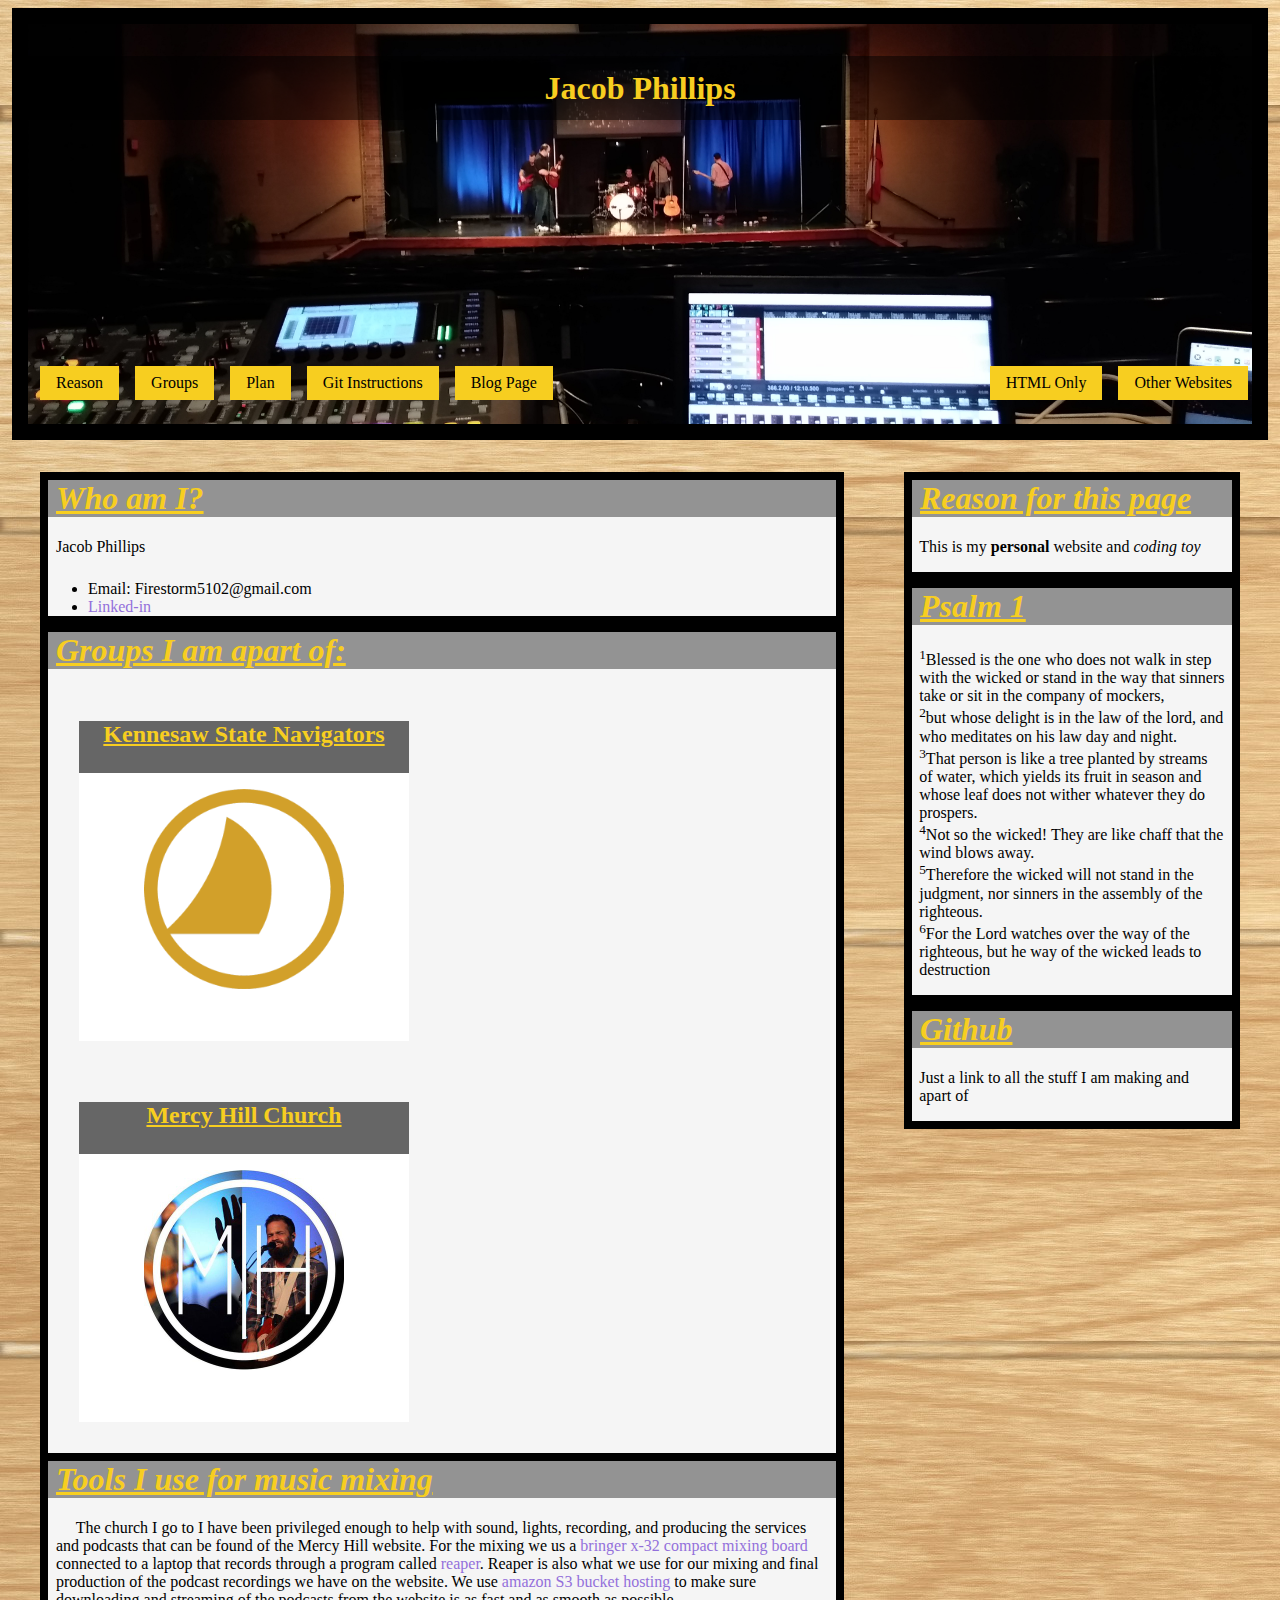
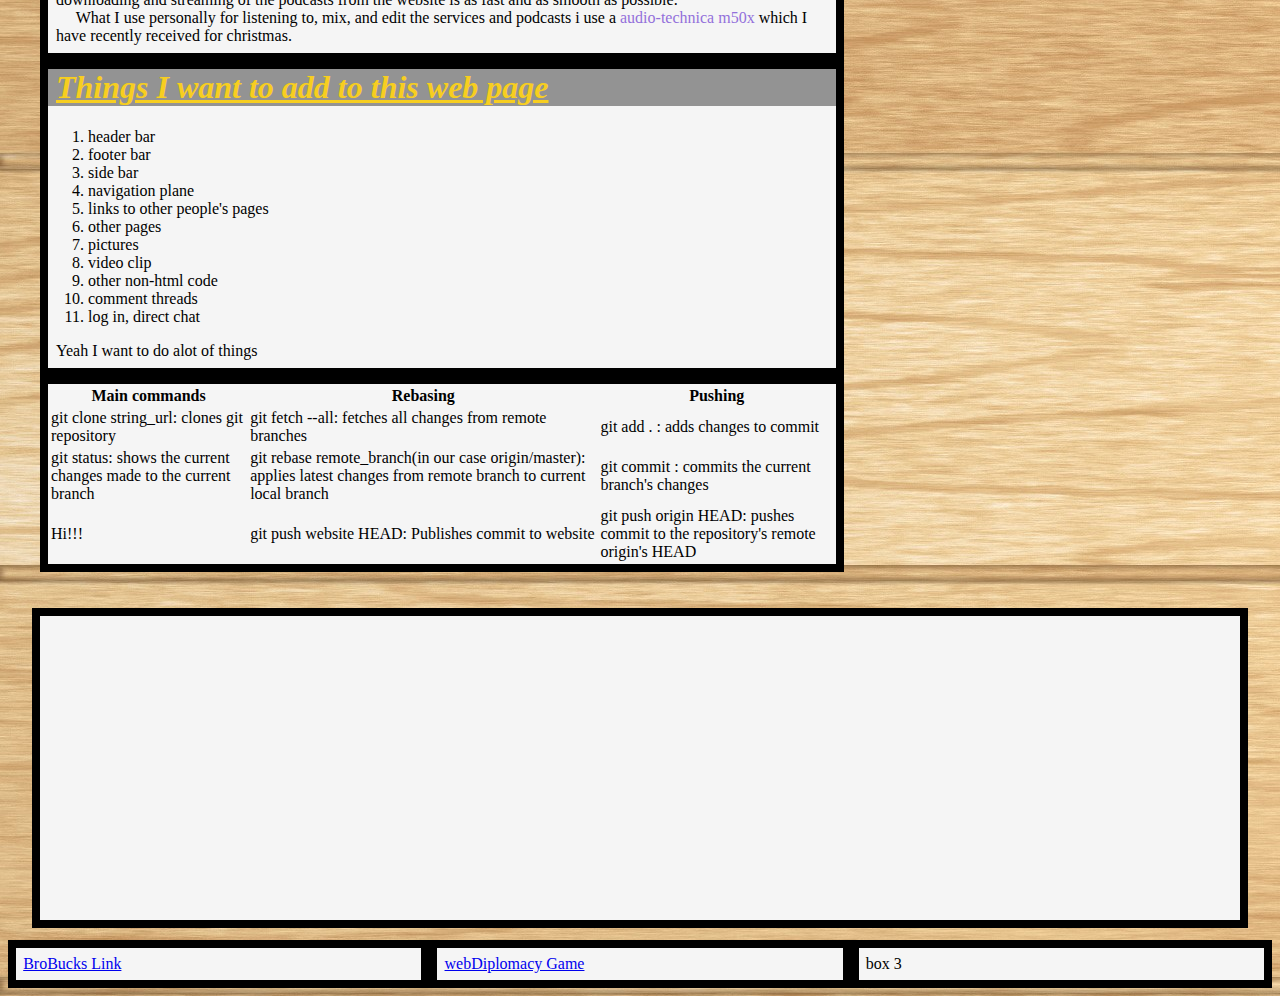
<file: index.html>
<!DOCTYPE html>
<html lang="en" xmlns="http://www.w3.org/1999/html">
<style>



</style>
<head>
    <meta charset="UTF-8">
    <link rel="stylesheet" href="htdocs/css/MainPage.css">
    <link rel="icon" href="htdocs/images/favicon.ico">
    <title>Profile : Jacob P</title>
</head>
<body>

<div class="banner">
    <div class="name">
        <h1 style="margin: 0;"> Jacob Phillips </h1>
    </div>

    <div class="guide">
        <div><a target="_blank" class="guide_button" href="#guide_pgreason">Reason</a></div>
        <div><a target="_blank" class="guide_button" href="#guide_involved_groups">Groups</a></div>
        <div><a target="_blank" class="guide_button" href="#guide_future_list">Plan</a></div>
        <div><a target="_blank" class="guide_button" href="#guide_git_table">Git Instructions</a></div>
        <div><a class="guide_button" href="post_board.html">Blog Page</a></div>
        <div class="guide_btn">
            <div class="guide_dropdown" id="g_dd">Other Websites</div>
            <div class="extra_links" id="g_el" style="position: absolute;">
                <a target="_blank" href="https://canitbethatsimple.wordpress.com/" >Mathew_Dollar</a>
                <a target="_blank" href="https://www.navigators.org/locations/ml145/" >Alex Hostetter</a>
            </div>
        </div>
        <div style="float: right;"><a target="_blank" class="guide_button" href="html_only.html">HTML Only</a></div>




    </div>
</div>




    <div class="page_body">
        <div class="main">
              <div class="main_card" id="author" role="article">
                <h1>Who am I?</h1>
                <p>Jacob Phillips</p>
                <ul>
                    <li>Email:  Firestorm5102@gmail.com</li>
                    <li><a target="_blank" href="https://www.linkedin.com/in/jacob-phillips-245372163/">Linked-in</a></li>
                </ul>
            </div>
            <div style="padding: 0" class="main_card" id="guide_involved_groups" role="article">
                <h1>Groups I am apart of:</h1>

                <div class="main_card_sub">
                <h2>Kennesaw State Navigators</h2>
                <a target="_blank" href="https://kennesawnavs.wordpress.com">
                    <p> <img src="htdocs/images/Nav_Logo.png" width="200px"></p></a>
                </div>

                <div class="main_card_sub">
                <h2>Mercy Hill Church</h2>
                <a target="_blank" href="https://www.facebook.com/mercyhillkennesaw/">
                    <p><img src="htdocs/images/Mercy_Hill_Logo.jpg" width="200px"></p></a>
                </div>

            </div>
            <div class="main_card" id="music_tools" role="article">
                <h1>Tools I use for music mixing</h1>
                <p>
                    &emsp; The church I go to I have been privileged enough to help with sound, lights, recording, and producing
                    the services and podcasts that can be found of the Mercy Hill website. For the mixing we us a
                    <a href="https://www.musictribe.com/Categories/Behringer/Mixers/Digital/X32-COMPACT/p/P0AAP">bringer x-32 compact mixing board</a>
                    connected to a laptop that records through a program called <a href="https://www.reaper.fm/">reaper</a>.
                    Reaper is also what we use for our mixing and final production of the podcast recordings we have on
                    the website. We use <a href="https://aws.amazon.com/s3/">amazon S3 bucket hosting</a> to make sure
                    downloading and streaming of the podcasts from the website is as fast and as smooth as possible. <br>
                    &emsp; What I use personally for listening to, mix, and edit the services and podcasts i use a
                    <a href="https://www.audio-technica.com/cms/headphones/99aff89488ddd6b1/index.html">audio-technica m50x </a>
                    which I have recently received for christmas.
                </p>
            </div>
            <div class="main_card" id="guide_future_list" role="article">
                <h1>Things I want to add to this web page</h1>
                <ol>
                    <li>header bar</li>
                    <li>footer bar</li>
                    <li>side bar</li>
                    <li>navigation plane</li>
                    <li>links to other people's pages</li>
                    <li>other pages</li>
                    <li>pictures</li>
                    <li>video clip</li>
                    <li>other non-html code</li>
                    <li>comment threads</li>
                    <li>log in, direct chat</li>

                </ol>
                <p>Yeah I want to do alot of things</p>
            </div>
            <div class="main_card" id="guide_git_table" role="article">
                <table>
                    <thead>
                    <tr>
                        <th>Main commands</th>
                        <th>Rebasing</th>
                        <th>Pushing</th>
                    </tr>

                    </thead>
                    <tbody>
                    <tr>
                        <td>git clone string_url: clones git repository</td>
                        <td>git fetch --all: fetches all changes from remote branches</td>
                        <td>git add . : adds changes to commit</td>
                    </tr>
                    <tr>
                        <td>git status: shows the current changes made to the current branch</td>
                        <td>git rebase remote_branch(in our case origin/master): applies latest changes from remote branch to current local branch</td>
                        <td>git commit : commits the current branch's changes</td>
                    </tr>
                    <tr>
                        <td>Hi!!!</td>
                        <td>git push website HEAD: Publishes commit to website</td>
                        <td>git push origin HEAD: pushes commit to the repository's remote origin's HEAD</td>
                    </tr>

                    </tbody>
                </table>
            </div>
        </div>
        <div class="sidebar">
            <div class="side_card" id="guide_pgreason" role="article">

                <h1> Reason for this page</h1>
                <p>This is my <strong>personal</strong> website and <em>coding toy</em></p>
            </div>
            <div class="side_card" id="bible verse" role="article">
                <h1>Psalm 1</h1>
                <p><sup>1</sup>Blessed is the one who does not walk in step with the wicked or stand in the way that sinners take or sit in the company of mockers,<br>
                    <sup>2</sup>but whose delight is in the law of the lord, and who meditates on his law day and night. <br>
                    <sup>3</sup>That person is like a tree planted by streams of water, which yields its fruit in season and whose leaf does not wither whatever they do prospers. <br>
                    <sup>4</sup>Not so the wicked! They are like chaff that the wind blows away. <br>
                    <sup>5</sup>Therefore the wicked will not stand in the judgment, nor sinners in the assembly of the righteous. <br>
                    <sup>6</sup>For the Lord watches over the way of the righteous, but he way of the wicked leads to destruction</p>
            </div>
            <div class="side_card" role="article">
                <a href="https://github.com/PaperYoyo" style="text-decoration: none;">
                <h1>Github</h1>
                <p style="color: black; ">Just a link to all the stuff I am making and apart of</p>
                </a>
            </div>
        </div>
    </div>
    <div class="footer">
        <div class="footer_card">
            <iframe src="https://docs.google.com/spreadsheets/d/e/2PACX-1vQ6cXs0HrDIwiRvdg6Sy4FKBozqprtCGmHEe4g244EQJz7wH2Z7e1M5YLakKoyM7S1vXCNUIQidnQM5/pubhtml?gid=0&amp;single=true&amp;widget=true&amp;headers=false"></iframe>
        </div>
    </div>
    <div class="footer">
        <div class="footer_card">
            <p> <a target="_blank" href="https://docs.google.com/spreadsheets/d/1xMIDqyX8ezmxoYGJuCINVwG_24jG7p5Svuj2kTN2bz8/edit?usp=sharing">BroBucks Link</a> </p>
        </div>

        <div class="footer_card">
            <p><a target="_blank" href="http://webdiplomacy.net/board.php?gameID=269693">webDiplomacy Game</a> </p>
        </div>

        <div class="footer_card">
            <p>box 3</p>
        </div>
    </div>


    </div>


</body>
</html>
</file>
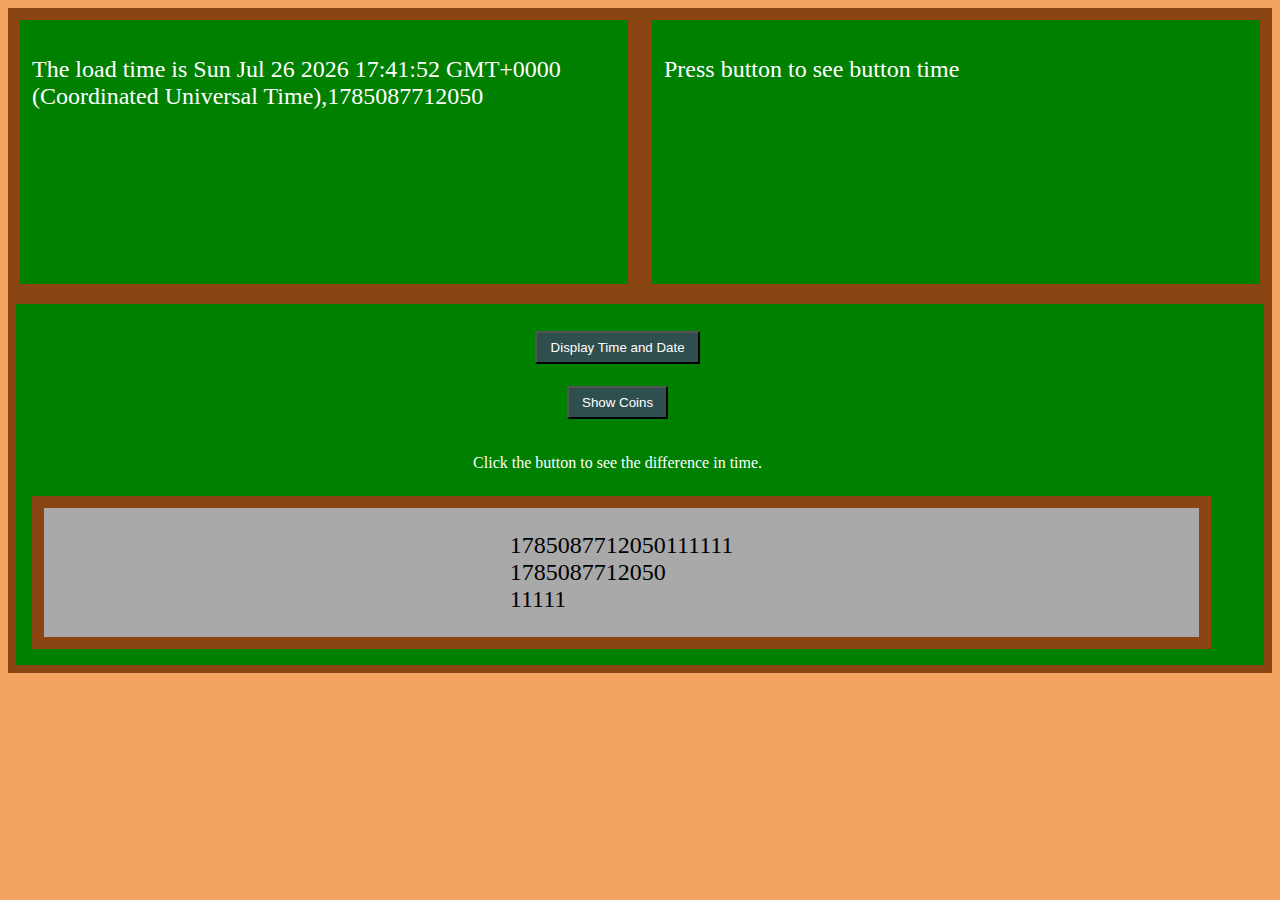
<file: AAprojectpage.html>
<!DOCTYPE html>
<html lang="en">
<head>
    <meta charset="UTF-8">
    <title>AA Project</title>
    <link rel="stylesheet" href="htdocs/css/MainPage.css">
    <link rel="icon" href="htdocs/AAproject Assets/Images/light_beer.ico">
    <link rel="stylesheet" href="htdocs/AAproject Assets/AAproject.css">
</head>
<style>

</style>

<body>
<div class="top_cards">
    <div class="display_card" >
        <p id="load_time"></p>
    </div>
    <div class="display_card" >
        <p id="button_time">Press button to see button time </p>
    </div>
</div>
<div class="bottom_cards">
    <div class="time_card">
        <button class="button" type="button" onclick="buttontimeset()">Display Time and Date</button>
    </div>
    <div class="time_card">
        <button class="button" type="button" onclick="coinbutton()">Show Coins</button>
    </div>
    <div class="time_card">
        <p id="time_display"> Click the button to see the difference in time.</p>
    </div>
    <div class="save_card">
        <p id="save_id"></p>
    </div>
</div>
<div class="chip_card">
    <table class="chip_table" id="coin_table"></table>
</div>

<script>

    //grabs load time
    var load_time = [Date(), Date.now()];
    //creates save id for testing
    var save_id = String(load_time[1]);
    var coin_id = 63;
    var save_length = save_id.length;
    //adding coin id to save id
    save_id = save_id + coin_id.toString(2);
    //cutting the time out of save id
    var time_id = save_id.slice(0, save_length);
    //cutting coin id out of save id
    coin_id = save_id.slice(save_length+1);
    //displaying load time
    document.getElementById("load_time").innerHTML = 'The load time is ' + load_time;
    //displaying save id for testing
    document.getElementById("save_id").innerHTML = save_id + "<br>" + time_id + "<br>" + coin_id;


    //calculates the time between load and button press
    function buttontimeset() {
        //grabs button time and calculates button time and load time difference
        let button_time = [Date(), Date.now()];
        let elapsed = button_time[1] - load_time[1];
        let dayelapsed, hourelapsed, minelapsed, secelapsed;
        //changes elapsed to days, hours, min, sec
        dayelapsed= Math.trunc (elapsed / 8.64e7);
        elapsed%=8.64e7;
        hourelapsed= Math.trunc (elapsed / 3600000);
        elapsed%=3600000;
        minelapsed= Math.trunc (elapsed / 60000);
        elapsed%=60000;
        secelapsed=Math.trunc (elapsed /1000);
        elapsed=" Days: " + dayelapsed + " Hours: " + hourelapsed + " Minutes: " + minelapsed +
            " Seconds: " + secelapsed;
        //displays time elapsed time
        document.getElementById("time_display").innerHTML = elapsed;

        document.getElementById("button_time").innerHTML = 'The button time is ' + button_time;

    }

    //reads coin_id and creates a table to display it
    function coinbutton() {

        //table creation based on coins array length and values of the boolean
        //l is the cell number, i&j are loop counters
        //table, row, and cell are used to create the table
        let table = document.getElementById("coin_table");
        //creating one row per 3 booleans
        for (let i =0, l=0; i < coin_id.length / 3; i++) {
            let row = table.insertRow(i);

            //creating three cells in the row
            for (let j = 0; j < 3; j++) {
                let cell = row.insertCell(j);

                // places identifiers on the cells
                // if true the cell will display the image related to the number of the cell
                if (coin_id[l] == 1) {
                    cell.innerHTML = "<img src='htdocs/AAproject Assets/Images/true" + l + ".png'>";
                    cell.id = "coin" + l;
                    cell.className = "true";
                // if false then a false image will be displayed
                } else if (coin_id[l] == 0) {
                    cell.innerHTML = "<img src='htdocs/AAproject Assets/Images/false.png'>";
                    cell.id = "coin" + l;
                    cell.className = "false";
                // if else/undefined then the cell will be blank because there is no item for that cell
                } else {
                    cell.innerHTML = "<img src='htdocs/AAproject Assets/Images/unknown.png'>";
                    cell.id = "coin" + l;
                    cell.className = "unknown";
                }
                l++

            }
        }
    }

</script>

</body>
</html>
</file>
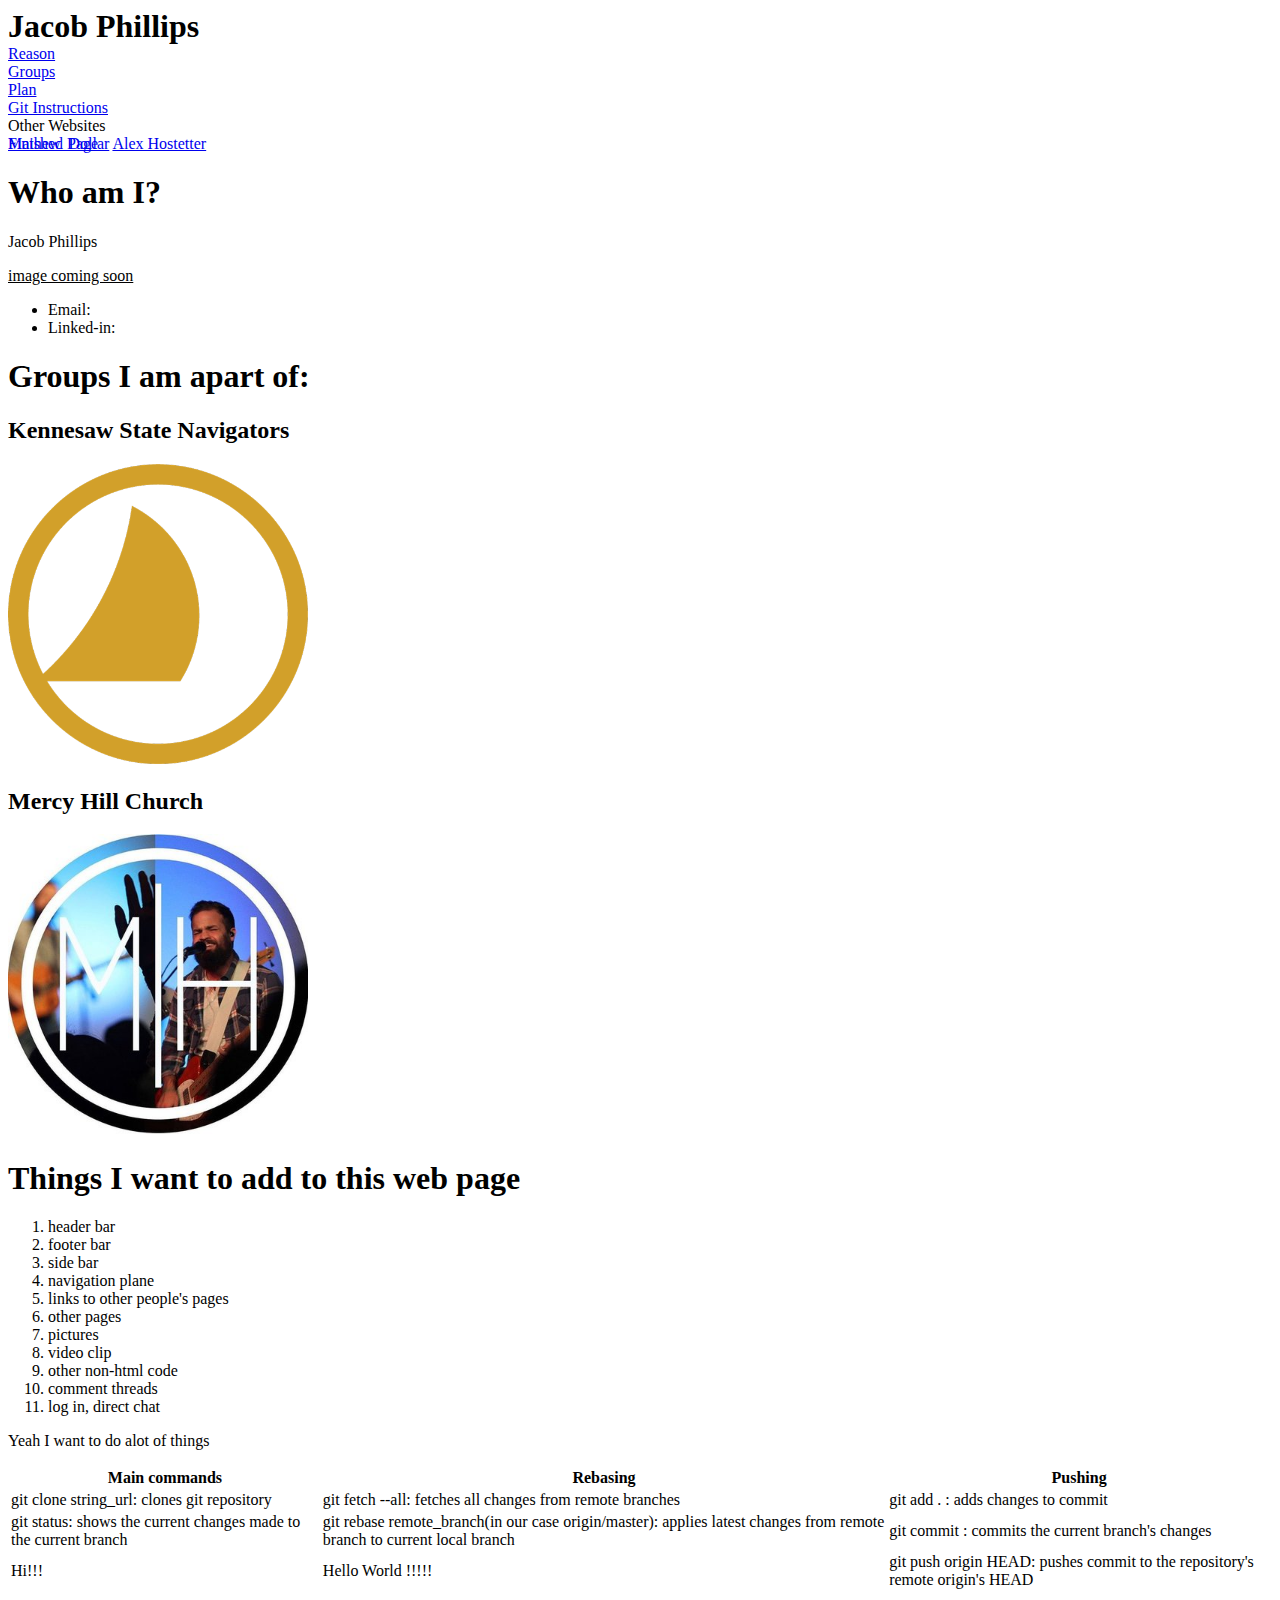
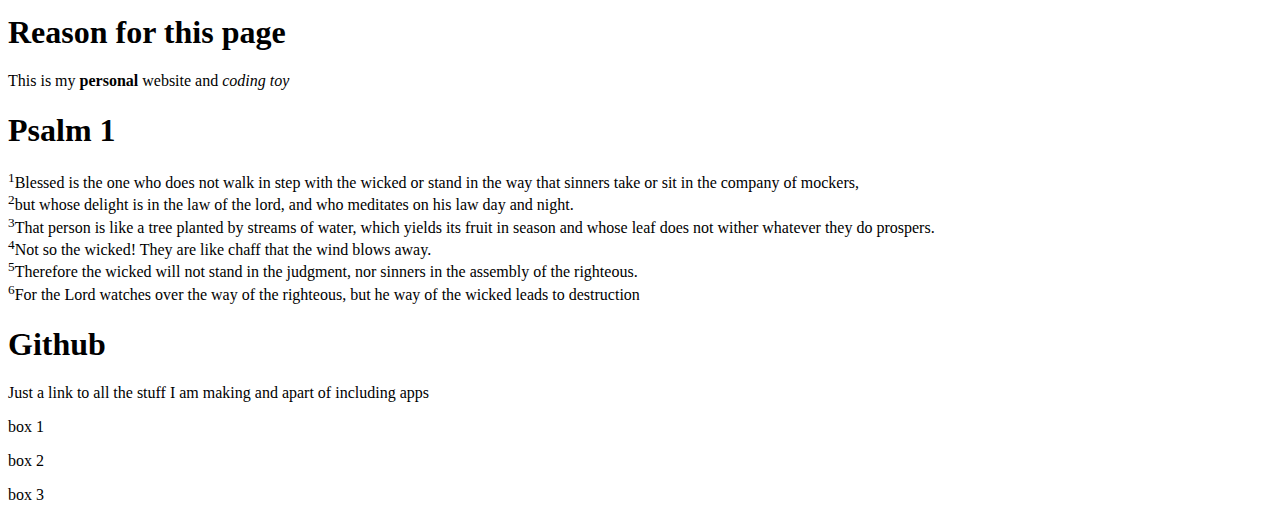
<file: html_only.html>
<!DOCTYPE html>
<html lang="en">
<head>
    <meta charset="UTF-8">
    <link rel="icon" href="htdocs/images/favicon.ico">
    <title>Html</title>
</head>
<body>

<div class="banner">
    <div class="name">
        <h1 style="margin: 0;"> Jacob Phillips </h1>
    </div>

    <div class="guide">
        <div><a class="guide_button" href="#guide_pgreason">Reason</a></div>
        <div><a class="guide_button" href="#guide_involved_groups">Groups</a></div>
        <div><a class="guide_button" href="#guide_future_list">Plan</a></div>
        <div><a class="guide_button" href="#guide_git_table">Git Instructions</a></div>
        <div class="guide_btn">
            <div class="guide_dropdown" id="g_dd">Other Websites</div>
            <div class="extra_links" id="g_el" style="position: absolute;">
                <a href="https://canitbethatsimple.wordpress.com/" >Mathew_Dollar</a>
                <a href="https://www.navigators.org/locations/ml145/" >Alex Hostetter</a>
            </div>
        </div>
        <div><a class="guide_button" href="index.html">Finished Page</a></div>




    </div>
</div>




<div class="page_body">
    <div class="main">
        <div class="main_card" id="author" role="article">
            <h1>Who am I?</h1>
            <p>Jacob Phillips</p>
            <p><u>image coming soon</u></p>
            <ul>
                <li>Email:  </li>
                <li>Linked-in:  </li>
            </ul>
        </div>
        <div class="main_card" id="guide_involved_groups" role="article">
            <h1>Groups I am apart of:</h1>

            <div class="main_card_sub">
                <h2>Kennesaw State Navigators</h2>
                <a target="_blank" href="https://kennesawnavs.wordpress.com">
                    <p> <img src="htdocs/images/Nav_Logo.png" width="300px"></p></a>
            </div>

            <div class="main_card_sub">
                <h2>Mercy Hill Church</h2>
                <a target="_blank" href="https://www.facebook.com/mercyhillkennesaw/">
                    <p><img src="htdocs/images/Mercy_Hill_Logo.jpg" width="300px"></p></a>
            </div>

        </div>
        <!-- the hyper links for the images span
        the entire width of the page, I would like
        it to only be on the image itself. -->
        <div class="main_card" id="guide_future_list" role="article">
            <h1>Things I want to add to this web page</h1>
            <ol>
                <li>header bar</li>
                <li>footer bar</li>
                <li>side bar</li>
                <li>navigation plane</li>
                <li>links to other people's pages</li>
                <li>other pages</li>
                <li>pictures</li>
                <li>video clip</li>
                <li>other non-html code</li>
                <li>comment threads</li>
                <li>log in, direct chat</li>

            </ol>
            <p>Yeah I want to do alot of things</p>
        </div>
        <div class="main_card" id="guide_git_table" role="article">
            <table>
                <thead>
                <tr>
                    <th>Main commands</th>
                    <th>Rebasing</th>
                    <th>Pushing</th>
                </tr>

                </thead>
                <tbody>
                <tr>
                    <td>git clone string_url: clones git repository</td>
                    <td>git fetch --all: fetches all changes from remote branches</td>
                    <td>git add . : adds changes to commit</td>
                </tr>
                <tr>
                    <td>git status: shows the current changes made to the current branch</td>
                    <td>git rebase remote_branch(in our case origin/master): applies latest changes from remote branch to current local branch</td>
                    <td>git commit : commits the current branch's changes</td>
                </tr>
                <tr>
                    <td>Hi!!!</td>
                    <td>Hello World !!!!!</td>
                    <td>git push origin HEAD: pushes commit to the repository's remote origin's HEAD</td>
                </tr>

                </tbody>
            </table>
        </div>
    </div>
    <div class="sidebar">
        <div class="side_card" id="guide_pgreason" role="article">

            <h1> Reason for this page</h1>
            <p>This is my <strong>personal</strong> website and <em>coding toy</em></p>
        </div>
        <div class="side_card" id="bible verse" role="article">
            <h1>Psalm 1</h1>
            <p><sup>1</sup>Blessed is the one who does not walk in step with the wicked or stand in the way that sinners take or sit in the company of mockers,<br>
                <sup>2</sup>but whose delight is in the law of the lord, and who meditates on his law day and night. <br>
                <sup>3</sup>That person is like a tree planted by streams of water, which yields its fruit in season and whose leaf does not wither whatever they do prospers. <br>
                <sup>4</sup>Not so the wicked! They are like chaff that the wind blows away. <br>
                <sup>5</sup>Therefore the wicked will not stand in the judgment, nor sinners in the assembly of the righteous. <br>
                <sup>6</sup>For the Lord watches over the way of the righteous, but he way of the wicked leads to destruction</p>
        </div>
        <div class="side_card" role="article">
            <h1>Github</h1>
            <p>Just a link to all the stuff I am making and apart of including apps</p>
        </div>
    </div>
</div>
<div class="footer">
    <div class="footer_card">
        <p>box 1</p>
    </div>

    <div class="footer_card">
        <p>box 2</p>
    </div>

    <div class="footer_card">
        <p>box 3</p>
    </div>
</div>


</body>
</html>
</file>
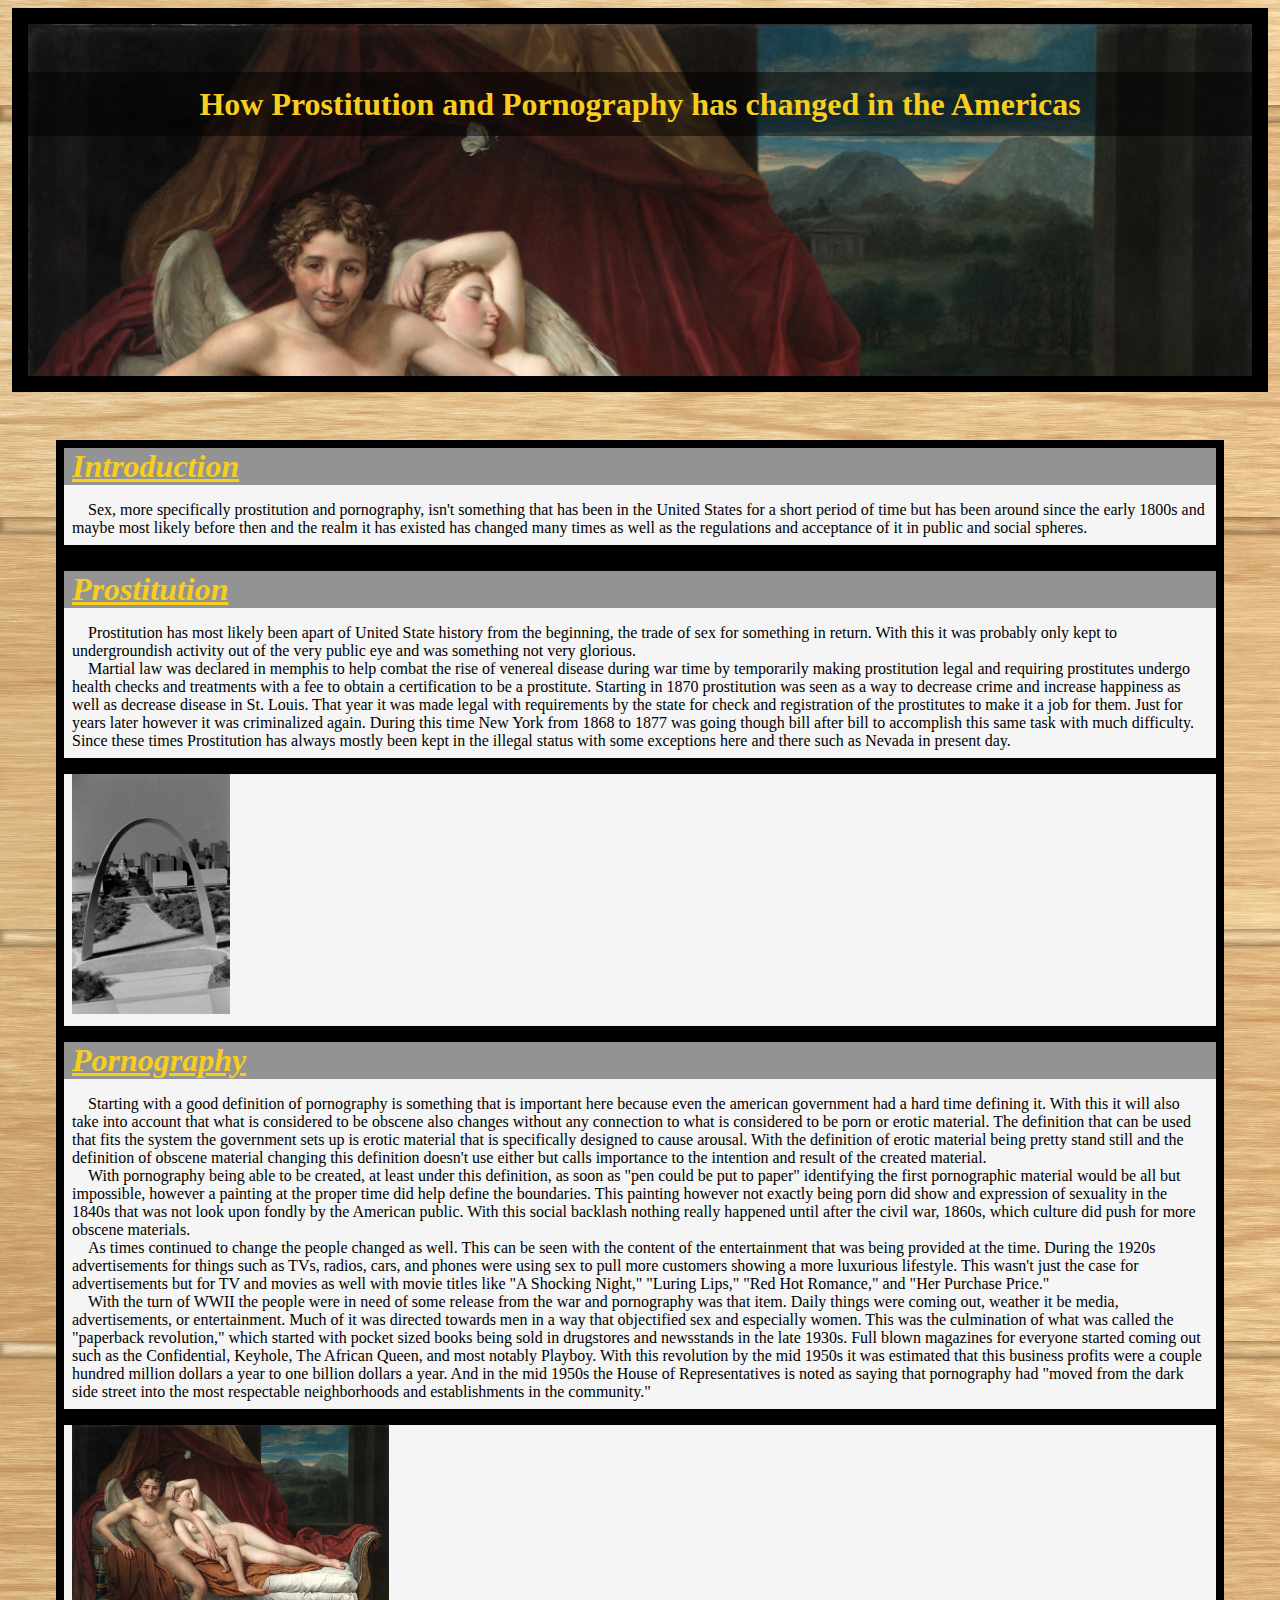
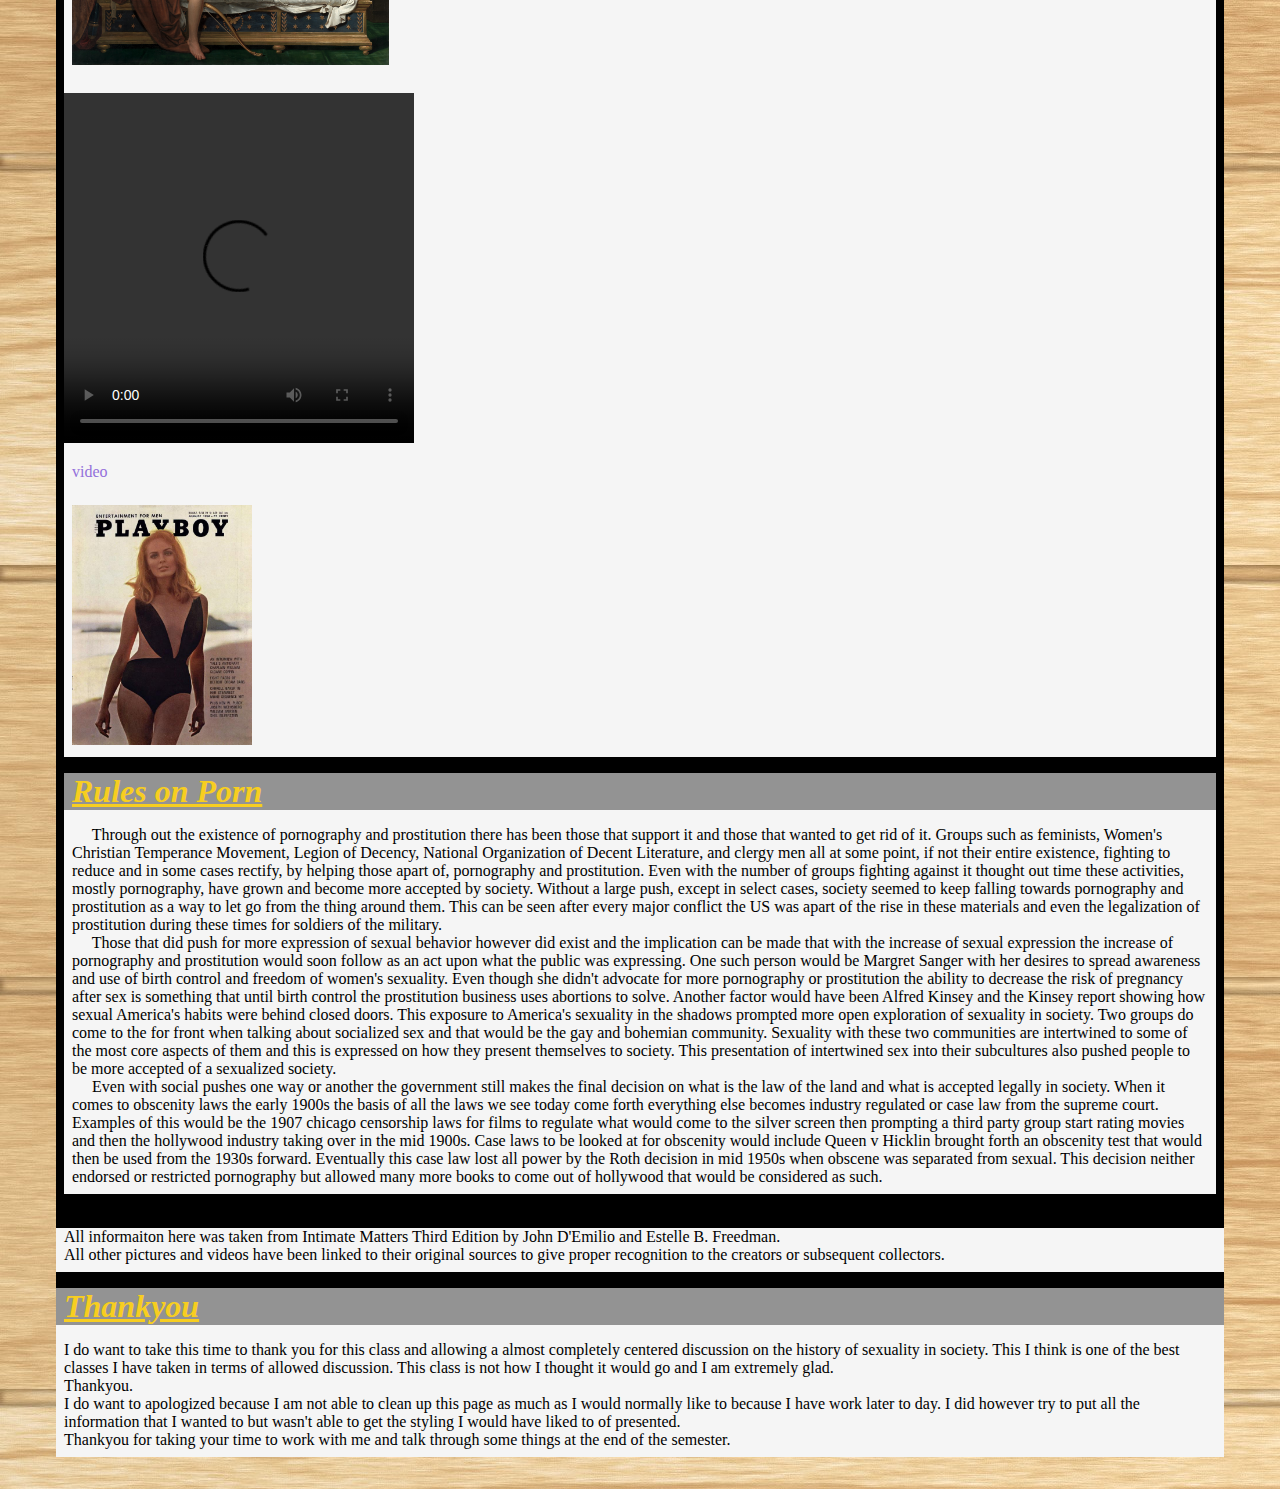
<file: LaSP.html>
<!DOCTYPE html>
<html lang="en">
<style>



</style>
<head>
    <meta charset="UTF-8">
    <link rel="stylesheet" href="htdocs/css/LaSP.css">
    <link rel="icon" href="htdocs/images/favicon.ico">
    <title>LaSP</title>
</head>
<body>

<div class="banner">
    <div  class="name">

        <h1 style="margin: 0;"> How Prostitution and Pornography has changed in the Americas </h1>
    </div>


</div>

<div class="page_body">
    <div class="main">
        <div class="main_card" id="music_tools" role="article">
            <h1>Introduction</h1>
            <p>
                &emsp;Sex, more specifically prostitution and pornography, isn't something that has been in the
                United States for a short period of time but has been around since the early 1800s and maybe
                most likely before then and the realm it has existed has changed many times as well as the regulations
                and acceptance of it in public and social spheres.
            </p>
        </div>

    </div>
    <div class="main">
        <div class="main_card" id="Prostitute" role="article">
            <h1>Prostitution</h1>
            <p>
                &emsp;Prostitution has most likely been apart of United State history from the beginning, the trade of sex
                for something in return. With this it was probably only kept to undergroundish activity out of the very
                public eye and was something not very glorious. <br>
                &emsp;Martial law was declared in memphis to help combat the rise of venereal disease during war time
                by temporarily making prostitution legal and requiring prostitutes undergo health checks and treatments with a fee
                to obtain a certification to be a prostitute. Starting in 1870 prostitution was seen as a way to
                decrease crime and increase happiness as well as decrease disease in St. Louis. That year it was made legal with requirements by the
                state for check and registration of the prostitutes to make it a job for them. Just for years later however
                it was criminalized again. During this time New York from 1868 to 1877 was going though bill after bill
                to accomplish this same task with much difficulty. Since these times Prostitution has always mostly been kept
                in the illegal status with some exceptions here and there such as Nevada in present day.
            </p>

        </div>
        <div class="main_card" id="Pics_1" role="article">
            <div>
                <a target="_blank" href="http://www.gstatic.com/hostedimg/b0b759d48561f966_landing"><p> <img style="height: 15em" src="htdocs/images/St. Louis.jpg"></p></a>

            </div>
        </div>

        <div class="main_card" id="Porn" role="article">
            <h1>Pornography</h1>
            <p>
                &emsp;Starting with a good definition of pornography is something that is important here because even
                the american government had a hard time defining it. With this it will also take into account that what
                is considered to be obscene also changes without any connection to what is considered to be porn or erotic
                material. The definition that can be used that fits the system the government sets up is erotic material
                that is specifically designed to cause arousal. With the definition of erotic material being pretty stand still
                and the definition of obscene material changing this definition doesn't use either but calls importance to the
                intention and result of the created material.<br>
                &emsp;With pornography being able to be created, at least under this definition, as soon as "pen could be put
                to paper" identifying the first pornographic material would be all but impossible, however a painting at
                the proper time did help define the boundaries. This painting however not exactly being porn did show
                and expression of sexuality in the 1840s that was not look upon fondly by the American public. With this social
                backlash nothing really happened until after the civil war, 1860s, which culture did push for more obscene materials.<br>
                &emsp;As times continued to change the people changed as well. This can be seen with the content of the entertainment
                that was being provided at the time. During the 1920s advertisements for things such as TVs, radios, cars, and phones
                were using sex to pull more customers showing a more luxurious lifestyle. This wasn't just the case for advertisements
                but for TV and movies as well with movie titles like "A Shocking Night," "Luring Lips," "Red Hot Romance," and
                "Her Purchase Price." <br>
                &emsp;With the turn of WWII the people were in need of some release from the war and pornography was that item.
                Daily things were coming out, weather it be media, advertisements, or entertainment. Much of it was directed towards men
                in a way that objectified sex and especially women. This was the culmination of what was called the "paperback
                revolution," which started with pocket sized books being sold in drugstores and newsstands in the late 1930s.
                Full blown magazines for everyone started coming out such as the Confidential, Keyhole, The African Queen, and
                most notably Playboy. With this revolution by the mid 1950s it was estimated that this business profits
                were a couple hundred million dollars a year to one billion dollars a year. And in the mid 1950s the
                House of Representatives is noted as saying that pornography had "moved from the dark side street into the most
                respectable neighborhoods and establishments in the community." <br>
            </p>
        </div>

        <div class="main_card" id="Pics_2" role="article">
            <div>
                <a target="_blank" href="https://archive.org/details/clevelandart-1962.37-cupid-and-psyche"><p> <img style="height: 15em" src="htdocs/images/Cupid_and_Pysche.jpg"></p></a>

                <video height="350em" width="350em" controls src="https://ia601304.us.archive.org/27/items/ThePurchasePriceTrailer/ThePurchasePriceTrailer.mp4"></video>
                <a target="_blank" href="https://archive.org/details/ThePurchasePriceTrailer"><p> video </p></a>

                <a target="_blank" href="https://archive.org/details/USPlayboy196808"><p> <img style="height: 15em" src="htdocs/images/US_Playboy_1968.jpg"></p></a>

            </div>
        </div>
        <div class="main_card" id="Rules and Regulations" role="article">
            <h1>Rules on Porn</h1>
            <p>
                &emsp; Through out the existence of pornography and prostitution there has been those that support it
                and those that wanted to get rid of it. Groups such as feminists, Women's Christian Temperance Movement,
                Legion of Decency, National Organization of Decent Literature, and clergy men all at some point, if
                not their entire existence, fighting to reduce and in some cases rectify, by helping those apart of,
                pornography and prostitution. Even with the number of groups fighting against it thought out time
                these activities, mostly pornography, have grown and become more accepted by society. Without a large push,
                except in select cases, society seemed to keep falling towards pornography and prostitution as a way
                to let go from the thing around them. This can be seen after every major conflict the US was apart of
                the rise in these materials and even the legalization of prostitution during these times for soldiers
                of the military. <br>
                &emsp; Those that did push for more expression of sexual behavior however did exist and the implication
                can be made that with the increase of sexual expression the increase of pornography and prostitution would
                soon follow as an act upon what the public was expressing. One such person would be Margret Sanger
                with her desires to spread awareness and use of birth control and freedom of women's sexuality. Even though
                she didn't advocate for more pornography or prostitution the ability to decrease the risk of pregnancy after
                sex is something that until birth control the prostitution business uses abortions to solve. Another factor
                would have been Alfred Kinsey and the Kinsey report showing how sexual America's habits were behind closed
                doors. This exposure to America's sexuality in the shadows prompted more open exploration of sexuality
                in society. Two groups do come to the for front when talking about socialized sex and that would be the gay and
                bohemian community. Sexuality with these two communities are intertwined to some of the most core aspects of them
                and this is expressed on how they present themselves to society. This presentation of intertwined sex into their
                subcultures also pushed people to be more accepted of a sexualized society. <br>
                &emsp; Even with social pushes one way or another the government still makes the final decision on what is
                the law of the land and what is accepted legally in society. When it comes to obscenity laws the early 1900s
                the basis of all the laws we see today come forth everything else becomes industry regulated or case law from
                the supreme court. Examples of this would be the 1907 chicago censorship laws for films to regulate what would come
                to the silver screen then prompting a third party group start rating movies and then the hollywood industry taking
                over in the mid 1900s. Case laws to be looked at for obscenity would include Queen v Hicklin brought forth
                an obscenity test that would then be used from the 1930s forward. Eventually this case law lost all power
                by the Roth decision in mid 1950s when obscene was separated from sexual. This decision neither endorsed
                or restricted pornography but allowed many more books to come out of hollywood that would be considered as such.
            </p>
        </div>
    </div>
    <div class="main_card">
        <p>All informaiton here was taken from Intimate Matters Third Edition by John D'Emilio and Estelle B. Freedman.
            <br>All other pictures and videos have been linked to their original sources to give proper recognition to the
        creators or subsequent collectors. </p>
    </div>

    <div class="main_card">
        <h1>Thankyou</h1>
        <p>I do want to take this time to thank you for this class and allowing a almost completely centered discussion on
        the history of sexuality in society. This I think is one of the best classes I have taken in terms of allowed discussion.
        This class is not how I thought it would go and I am extremely glad. <br>
        Thankyou. <br>
        I do want to apologized because I am not able to clean up this page as much as I would normally like to because I have work
        later to day. I did however try to put all the information that I wanted to but wasn't able to get the styling I would have liked
        to of presented. <br>
        Thankyou for taking your time to work with me and talk through some things at the end of the semester.</p>
    </div>





    </>






</div>
</div>

</body>
</html>
</file>
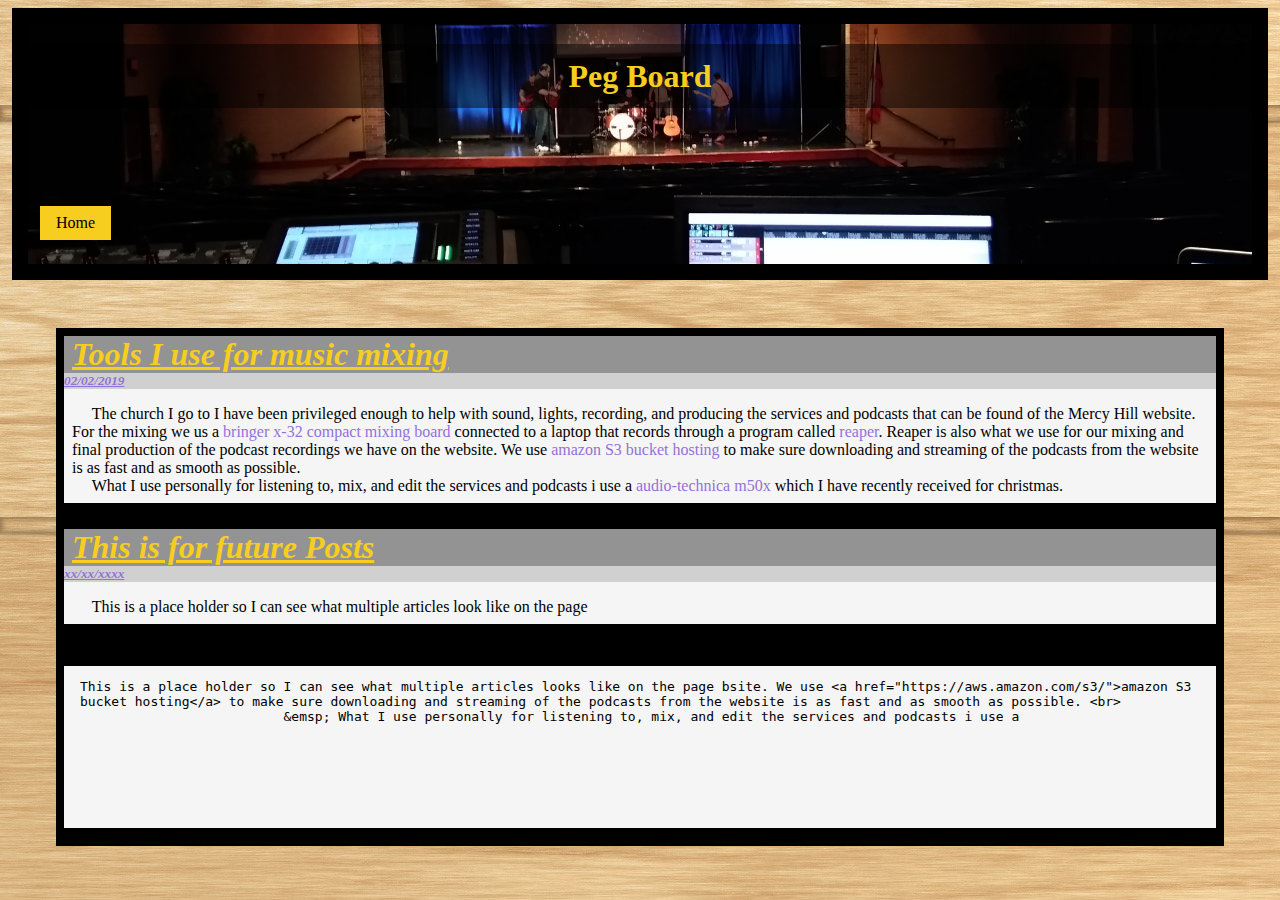
<file: post_board.html>
<!DOCTYPE html>
<html lang="en">
<style>



</style>
<head>
    <meta charset="UTF-8">
    <link rel="stylesheet" href="htdocs/css/post_board.css">
    <link rel="icon" href="htdocs/images/favicon.ico">
    <title>Peg Board</title>
</head>
<body>

<div class="banner">
    <div class="name">
        <h1 style="margin: 0;"> Peg Board </h1>
    </div>

    <div class="guide">
        <div><a class="guide_button" href="index.html">Home</a></div>




    </div>
</div>
<div class="page_body">
    <div class="main">
        <div class="main_card" id="music_tools" role="article">
            <h1>Tools I use for music mixing</h1> <h5>02/02/2019</h5>
                <p>
                    &emsp; The church I go to I have been privileged enough to help with sound, lights, recording, and producing
                    the services and podcasts that can be found of the Mercy Hill website. For the mixing we us a
                    <a href="https://www.musictribe.com/Categories/Behringer/Mixers/Digital/X32-COMPACT/p/P0AAP">bringer x-32 compact mixing board</a>
                    connected to a laptop that records through a program called <a href="https://www.reaper.fm/">reaper</a>.
                    Reaper is also what we use for our mixing and final production of the podcast recordings we have on
                    the website. We use <a href="https://aws.amazon.com/s3/">amazon S3 bucket hosting</a> to make sure
                    downloading and streaming of the podcasts from the website is as fast and as smooth as possible. <br>
                    &emsp; What I use personally for listening to, mix, and edit the services and podcasts i use a
                    <a href="https://www.audio-technica.com/cms/headphones/99aff89488ddd6b1/index.html">audio-technica m50x </a>
                    which I have recently received for christmas.
                </p>
        </div>

    </div>
    <div class="main">
        <div class="main_card" id="place_holder" role="article">
            <h1>This is for future Posts</h1> <h5>xx/xx/xxxx</h5>
            <p>
                &emsp; This is a place holder so I can see what multiple articles look like on the page
            </p>
        </div>
    </div>
    <div class="main">
        <div class="main_card" id="fetch_place" role="article">
            <p>
                <embed src="articles/This%20is%20for%20future%20posts.txt" style="width: 100%">
            </p>

        </div>
    </div>





    </div>
</div>

</body>
</html>
</file>
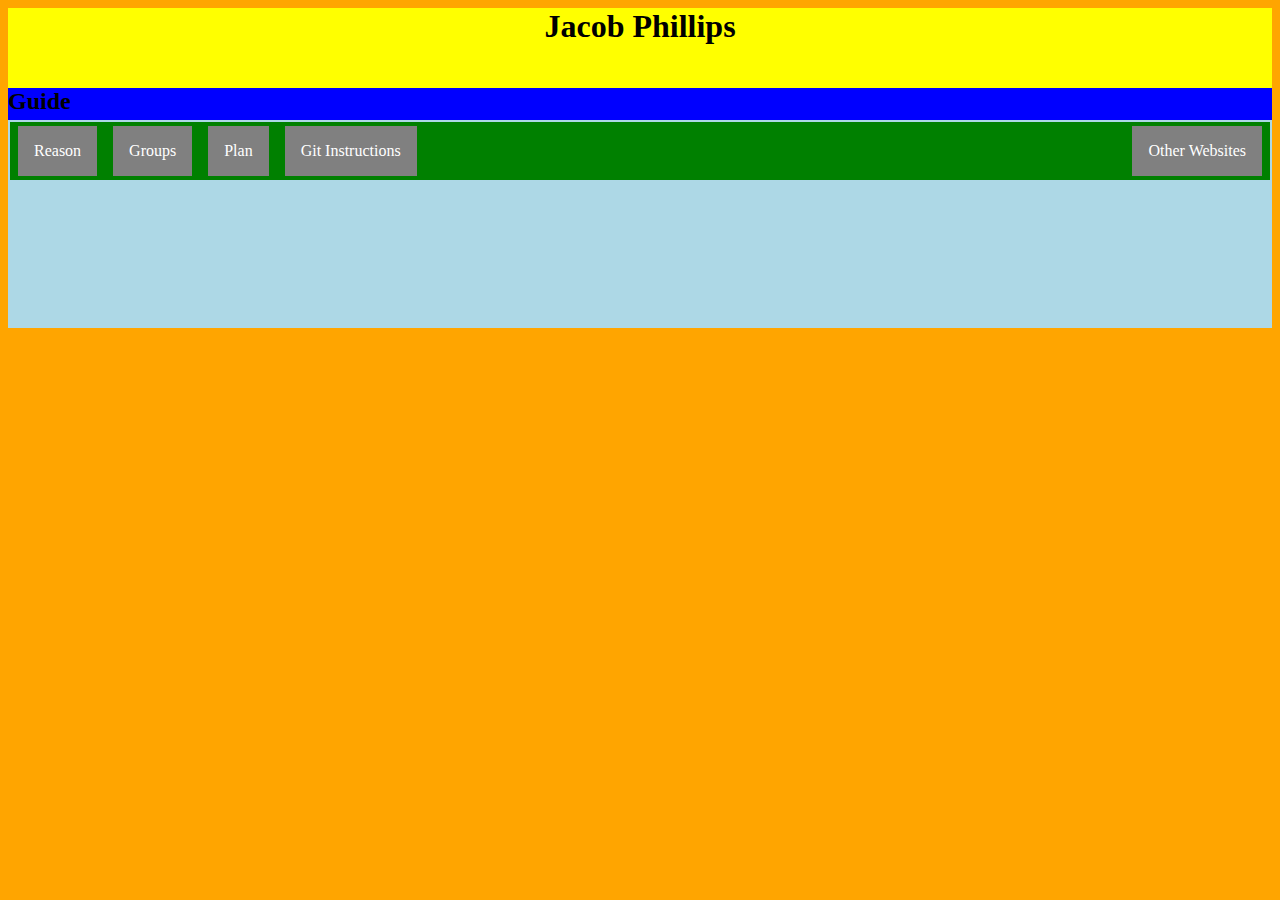
<file: testing.html>
<!DOCTYPE html>
<html lang="en">
<head>
    <meta charset="UTF-8">
    <title>testing</title>
</head>
<style>
    body{
        background: orange;
    }
    .banner{
        height: 20em;
        background: lightblue;
    }
    .name{
        height: 5em;
        background:yellow;
        text-align: center;
    }
    .tag{
        height: 2em;
        background: blue;
        text-align: left
    }
    .guide{
        height:3.625em;
        background:green;
        margin: .125em;
    }
    .guide_button{
        float: left;
        margin: .25em .5em;
        padding: 1em 1em;
        background: gray;
        text-decoration: none;
        color: white;
    }
    .guide_button:hover {background: white; color: black;}

    .guide_btn{
        position: relative;
        float: right;
        margin: .25em .5em;
    }
    .guide_dropdown{
        padding: 1em 1em;
        background: gray;
        text-decoration: none;
        color: white;
    }
    .guide_dropdown:hover {background: white; color: black;}

    .extra_links{
        position: absolute;
        display: none;
        z-index: 1;
        background: lightgray;
    }
    .extra_links a {
        color: black;
        padding: .125em 4em .25em .25em;
        text-decoration: none;
        display: block;
    }
    .extra_links a:hover {background-color: #f1f1f1}

    .guide_btn:hover .extra_links {
        display: block;
    }

</style>
<body>
    <div class="banner">
        <div class="name">
            <h1 style="margin: 0;"> Jacob Phillips </h1>
        </div>
        <div class="tag">
            <h2 style="margin: 0;"> Guide </h2>
        </div>
        <div class="guide">
            <div><a class="guide_button" href="#">Reason</a></div>
            <div><a class="guide_button" href="#">Groups</a></div>
            <div><a class="guide_button" href="#">Plan</a></div>
            <div><a class="guide_button" href="#">Git Instructions</a></div>

            <div class="guide_btn">
                <div class="guide_dropdown">Other Websites</div>
                <div class="extra_links" style="position: absolute;">
                    <a href="#">link 1</a>
                    <a href="#">link 2</a>
                </div>
            </div>


        </div>
    </div>


</body>
</html>
</file>
<file: htdocs/css/MainPage.css>
body{
    background-image: url("../images/wooden-panels-texture-horizontal.jpg");
    font-family: "Franklin Gothic light";
}
.banner{
    margin: .25em;
    height: 25em;
    border: 1em solid Black;
    background: url('../images/header.jpg') center;
    background-size: cover;
    position: relative;
}
.name{
    position: absolute;
    float: top;
    top: 2em;
    height: 4em;
    width: 100%;
    color: #f7ce20;
    background-color: rgba(0, 0, 0, .50 );
    line-height: 4em;
    text-align: center;
}
.tag{
    position: absolute;
    top: 5em;
    margin: .25em;
    height: 2.25em;
    width: 100%;
    color: #ffffff;
    text-align: center;
}
.guide{
    position: absolute;
    bottom: 0;
    height:3.625em;
    width: 100%;
    margin: .25em;
}
.guide_button{
    float: left;
    margin: .25em .5em;
    padding: .5em 1em;
    background: #f7ce20;
    text-decoration: none;
    color: black;
}
.guide_button:hover {background: white; color: black;}

.guide_btn{
    position: relative;
    float: right;
    margin: .25em .5em;
}
.guide_dropdown{
    padding: .5em 1em;
    background: #f7ce20;
    text-decoration: none;
    color: black;
}

.guide_dropdown:hover {background: white; color: black;}


.extra_links{
    position: absolute;
    display: none;
    z-index: 1;
    background: #f7ce20;
}
.extra_links a {
    color: black;
    padding: .25em 1.65em .25em .125em;
    text-decoration: none;
    display: block;
}
.extra_links a:hover {background-color: white;}

.guide_btn:hover .extra_links {
    display: block;
}



.page_body{
    margin: 2em;
    margin-top: 2em;
    background: transparent;
    display: table;
}
.main{
    background: black;
    float: left;
    width: 67%;
}
.main_card{
    background: whitesmoke;
    margin: .5em;
}
.main_card h1{
    margin-top: 0;
    padding-left: .25em;
    background: rgba(0, 0, 0, .40);
    color: #f7ce20;
    font-style: italic;
    text-decoration: underline;
}
.main_card p{
    padding: 0 .5em .5em .5em;
}
.main_card a{
    text-decoration: none;
    color: mediumpurple;
}
.main_card_sub{
    background-color: white;
    margin: 3.875%;
    padding: 0;
    display: inline-grid;
    text-align: center;
    width: 42%;
    height: 20em;
}
.main_card_sub h2{
    color: #f7ce20;
    text-decoration: underline;
    margin: 0;
    background-color: rgba( 0, 0, 0, .60);
}




.sidebar{
    background: lightcyan;
    float: right;
    width: 28%;
}
.side_card{
    border-color: black;
    border-style: solid;
    border-width: .5em;
    background: whitesmoke;
}
.side_card h1{
    margin-top: 0;
    padding-left: .25em;
    background: rgba(0, 0, 0, .40);
    color: #f7ce20;
    font-style: italic;
    text-decoration: underline;
}
.side_card p{
    padding-left: .45em;
    padding-right: .45em;
}





.footer{
    margin-top: .5em;
    color: black;
    display: flex;
    justify-content: space-evenly;
}
.footer_card{
    line-height: 0;
    margin-top: .25em;
    border-style: solid;
    border-width: .5em;
    border-color: black;
    background: whitesmoke;
    float: left;
    width: 95%;
}
.footer_card iframe{
    width: 100%;
    height: 19em;
    border: none;
}
.footer p{
    padding-left: .45em;
}
</file>
<file: htdocs/AAproject Assets/AAproject.css>
body{
    background: sandybrown;
    font-family: "Franklin Gothic light";
}
.button {
    color: white;
    float: left;
    margin: .25em .5em;
    padding: .5em 1em;
    background: darkslategrey;
    text-decoration: none;
}
.top_cards{
    display: flex;
    justify-content: space-evenly;
}
.display_card{
    display: flex;
    padding: .5em;
    color: white;
    font-size: 1.5em;
    border: .5em solid saddlebrown;
    height: 10em;
    width: 95%;
    background: green;
    float: left;
}
.bottom_cards{
    padding: 1em;
    border: .5em solid saddlebrown;
    background: green;
    color: white;
}
.time_card{
    align-content: center;
    justify-content: center;
    display: flex;
    padding: .5em;
    width: 95%;
}
.save_card{
    border: .5em solid saddlebrown;
    background: darkgrey;
    color: black;
    font-size: 1.5em;
    align-content: center;
    justify-content: center;
    display: flex;
    width: 95%;
}
.chip_table{
    width: 100%;
    background: darkgrey;
}
.chip_table thead tr th {
    width: 30%;
    justify-content: center;
    border: .1em solid black;
}
.chip_table tbody tr td {
    width: 30%;
    justify-content: center;
    text-align: center;
    border: .1em solid red;
}
.true img{
    width: 100%;
}
.false img{
    width: 100%;
}
.unknown img{
    display: none;
}
</file>
<file: htdocs/css/LaSP.css>
body{
    background-image: url("../images/wooden-panels-texture-horizontal.jpg");
    font-family: "Franklin Gothic light";
}
.banner{
    margin: .25em;
    height: 22em;
    border-style: solid;
    border-width: 1em;
    border-color: black;
    background-image:url('../images/Cupid_and_Pysche.jpg');
    background-position: top;
    background-size: cover;
    position: relative;
}
.name{
    position: absolute;
    top: 3em;
    height: 4em;
    width: 100%;
    color: #f7ce20;
    background-color: rgba(0, 0, 0, .50 );
    line-height: 4em;
    text-align: center;
}
.tag{
    position: absolute;
    top: 5em;
    margin: .25em;
    height: 2.25em;
    width: 100%;
    color: #ffffff;
    text-align: center;
}
.guide{
    position: absolute;
    bottom: 0;
    height:3.625em;
    width: 100%;
    margin: .25em;
}
.guide_button{
    float: left;
    margin: .25em .5em;
    padding: .5em 1em;
    background: #f7ce20;
    text-decoration: none;
    color: black;
}
.guide_button:hover {background: white; color: black;}

.guide_btn{
    position: relative;
    float: right;
    margin: .25em .5em;
}
.guide_dropdown{
    padding: .5em 1em;
    background: #f7ce20;
    text-decoration: none;
    color: black;
}

.guide_dropdown:hover {background: white; color: black;}


.extra_links{
    position: absolute;
    display: none;
    z-index: 1;
    background: #f7ce20;
}
.extra_links a {
    color: black;
    padding: .25em 1.65em .25em .125em;
    text-decoration: none;
    display: block;
}
.extra_links a:hover {background-color: white;}

.guide_btn:hover .extra_links {
    display: block;
}



.page_body{
    margin:3em 3em 2em;
    background: black;
}
.main{
    padding: .5em .5em .125em;
    background: black;


}
.main_card{
    background: whitesmoke;

}
.main_card h1{
    margin-top: 0;
    margin-bottom: 0;
    padding-left: .25em;
    background: rgba(0, 0, 0, .40);
    color: #f7ce20;
    font-style: italic;
    text-decoration: underline;
}
.main_card h5{
    margin: 0;
    background: rgba(0, 0, 0, .15);
    color: mediumpurple;
    font-style: italic;
    text-decoration: underline;
}
.main_card p{
    padding: 0 .5em .5em .5em;
}
.main_card a{
    text-decoration: none;
    color: mediumpurple;
}



.footer{
    margin-top: .5em;
    height: 3em;
    background: pink;
    color: black;
    display: flex;
    justify-content: space-evenly;
}
.footer_card{
    line-height: 0;
    margin-top: .25em;
    height: 2.5em;
    border-style: solid;
    border-width: .5em;
    border-color: black;
    background: whitesmoke;
    float: left;
    width: 33%
}
.footer p{
    padding-left: .45em;
}
</file>
<file: htdocs/css/post_board.css>
body{
    background-image: url("../images/wooden-panels-texture-horizontal.jpg");
    font-family: "Franklin Gothic light";
}
.banner{
    margin: .25em;
    height: 15em;
    border-style: solid;
    border-width: 1em;
    border-color: black;
    background-image: url('../images/header.jpg');
    background-position: center;
    background-size: cover;
    position: relative;
}
.name{
    position: absolute;
    top: 1.25em;
    height: 4em;
    width: 100%;
    color: #f7ce20;
    background-color: rgba(0, 0, 0, .50 );
    line-height: 4em;
    text-align: center;
}
.tag{
    position: absolute;
    top: 5em;
    margin: .25em;
    height: 2.25em;
    width: 100%;
    color: #ffffff;
    text-align: center;
}
.guide{
    position: absolute;
    bottom: 0;
    height:3.625em;
    width: 100%;
    margin: .25em;
}
.guide_button{
    float: left;
    margin: .25em .5em;
    padding: .5em 1em;
    background: #f7ce20;
    text-decoration: none;
    color: black;
}
.guide_button:hover {background: white; color: black;}

.guide_btn{
    position: relative;
    float: right;
    margin: .25em .5em;
}
.guide_dropdown{
    padding: .5em 1em;
    background: #f7ce20;
    text-decoration: none;
    color: black;
}

.guide_dropdown:hover {background: white; color: black;}


.extra_links{
    position: absolute;
    display: none;
    z-index: 1;
    background: #f7ce20;
}
.extra_links a {
    color: black;
    padding: .25em 1.65em .25em .125em;
    text-decoration: none;
    display: block;
}
.extra_links a:hover {background-color: white;}

.guide_btn:hover .extra_links {
    display: block;
}



.page_body{
    margin:3em 3em 2em;
    background: black;
}
.main{
    padding: .5em .5em .125em;
    background: black;


}
.main_card{
    background: whitesmoke;

}
.main_card h1{
    margin-top: 0;
    margin-bottom: 0;
    padding-left: .25em;
    background: rgba(0, 0, 0, .40);
    color: #f7ce20;
    font-style: italic;
    text-decoration: underline;
}
.main_card h5{
    margin: 0;
    background: rgba(0, 0, 0, .15);
    color: mediumpurple;
    font-style: italic;
    text-decoration: underline;
}
.main_card p{
    padding: 0 .5em .5em .5em;
}
.main_card a{
    text-decoration: none;
    color: mediumpurple;
}



.footer{
    margin-top: .5em;
    height: 3em;
    background: pink;
    color: black;
    display: flex;
    justify-content: space-evenly;
}
.footer_card{
    line-height: 0;
    margin-top: .25em;
    height: 2.5em;
    border-style: solid;
    border-width: .5em;
    border-color: black;
    background: whitesmoke;
    float: left;
    width: 33%
}
.footer p{
    padding-left: .45em;
}
</file>
